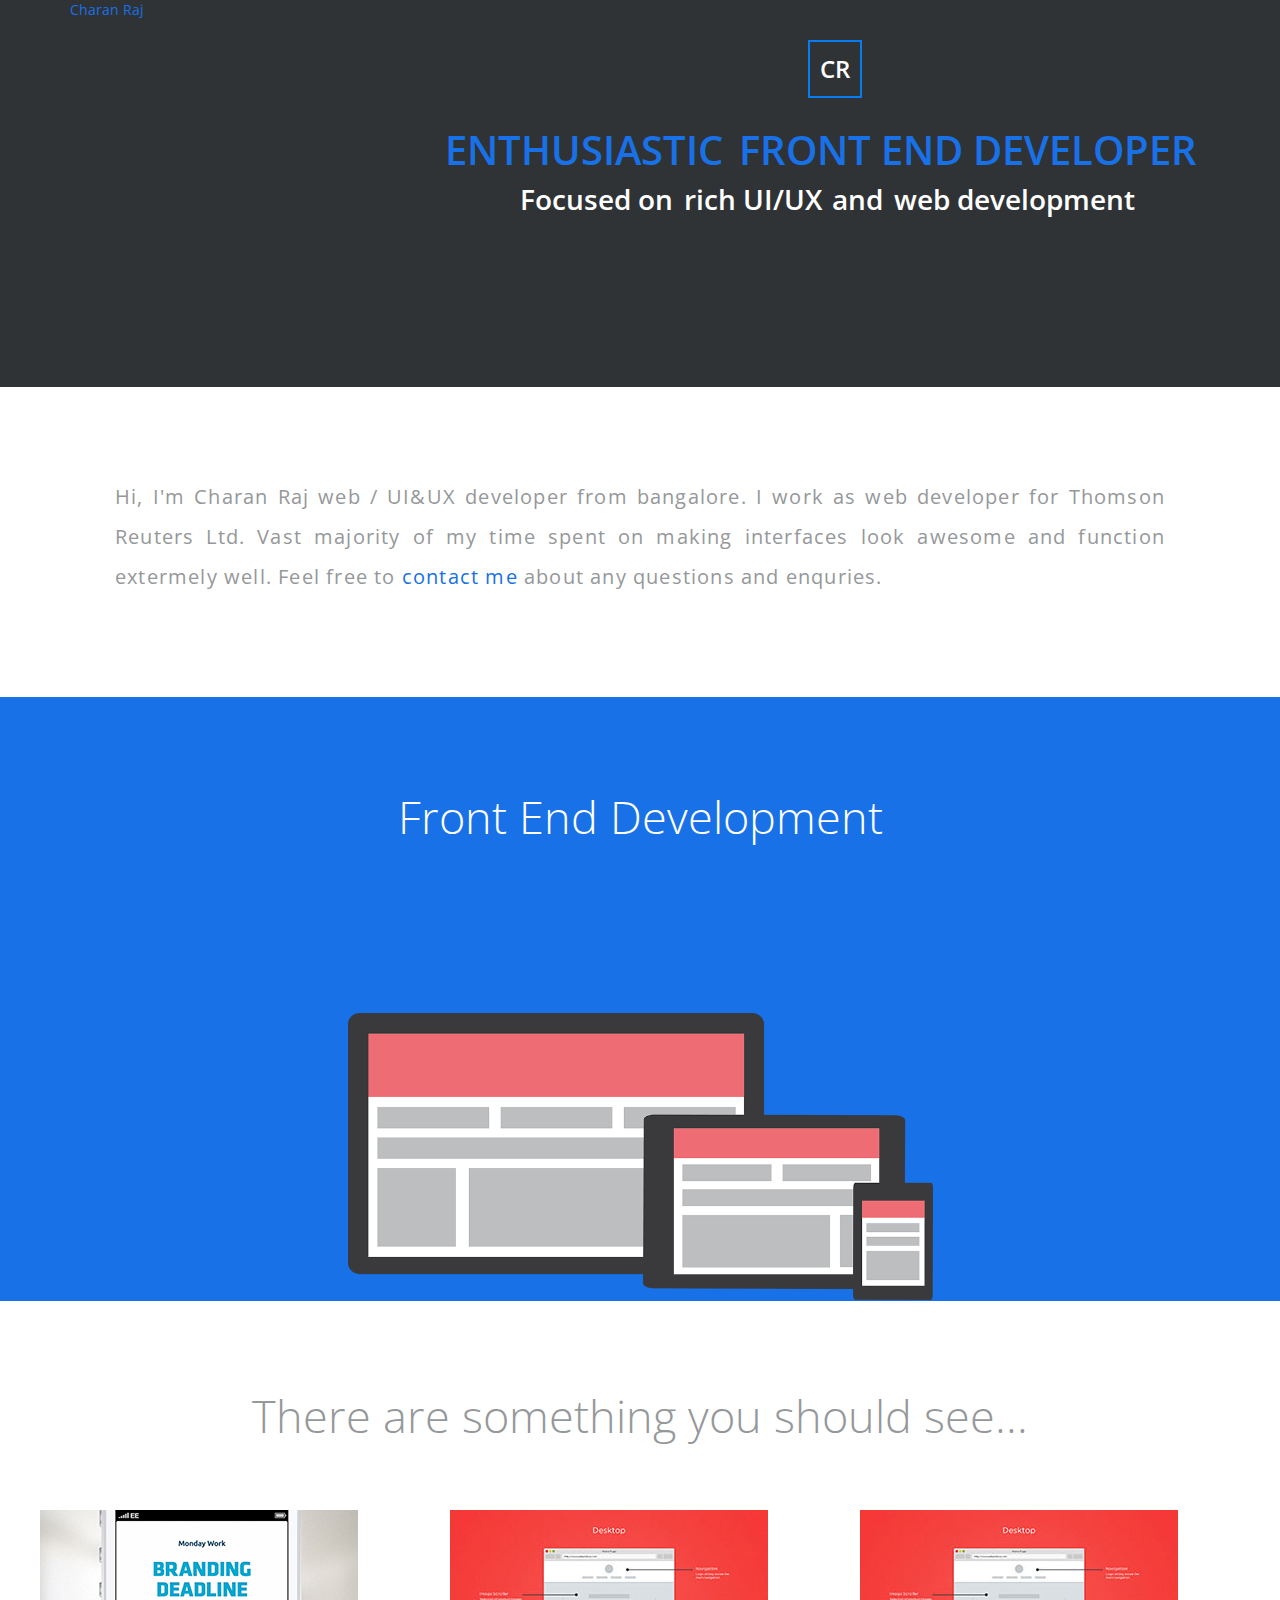
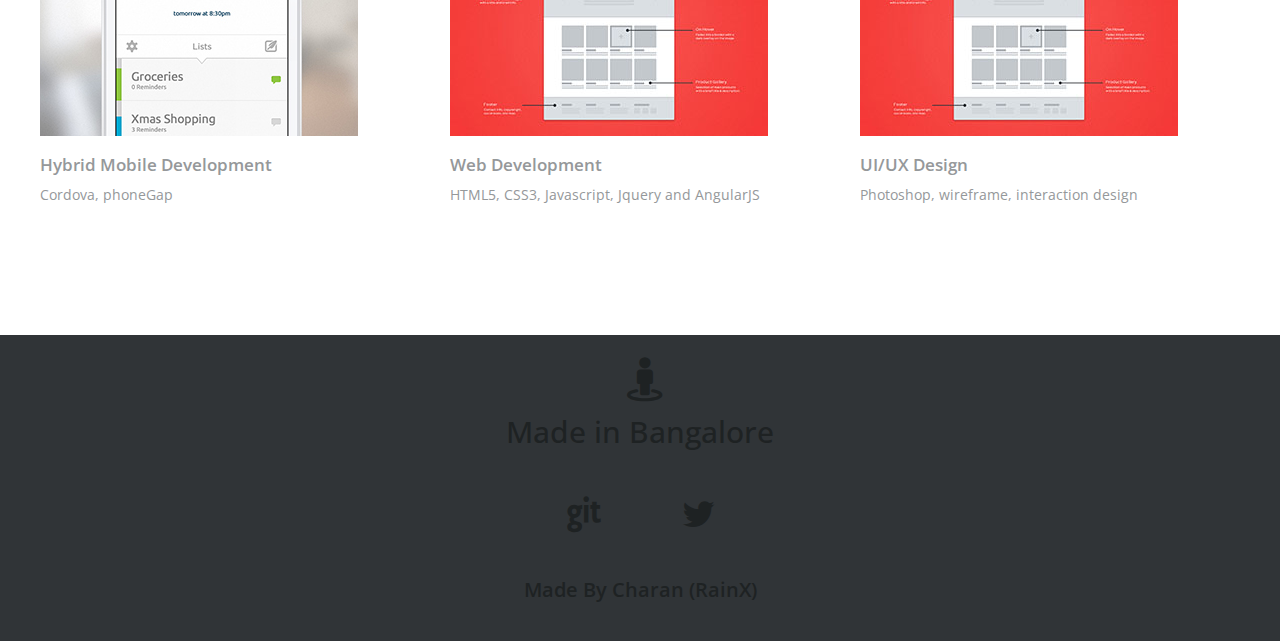
<file: index.html>
<!doctype html>
<!--[if lt IE 7]>      <html class="no-js lt-ie9 lt-ie8 lt-ie7" lang=""> <![endif]-->
<!--[if IE 7]>         <html class="no-js lt-ie9 lt-ie8" lang=""> <![endif]-->
<!--[if IE 8]>         <html class="no-js lt-ie9" lang=""> <![endif]-->
<!--[if gt IE 8]><!--> <html class="no-js" lang=""> <!--<![endif]-->
<head>
  <meta charset="utf-8">
  <meta http-equiv="X-UA-Compatible" content="IE=edge,chrome=1">
  <title>Charan Raj</title>
  <meta name="description" content="">
  <meta name="viewport" content="width=device-width, initial-scale=1">
  <link rel="apple-touch-icon" href="apple-touch-icon.png">
  <link rel="stylesheet" href="css/bootstrap.min.css">
  <link rel="stylesheet" href="css/bootstrap-theme.min.css">
  <link rel="icon" href="img/favicon.png" type="image/x-icon" />
  <link rel="stylesheet" href="css/main.css">
  <link href="https://fonts.googleapis.com/css?family=Open+Sans:300,400,600,700,800" rel="stylesheet">
  <link rel="stylesheet" href="https://maxcdn.bootstrapcdn.com/font-awesome/4.7.0/css/font-awesome.min.css">
  <script src="js/vendor/modernizr-2.8.3-respond-1.4.2.min.js"></script>
  <script type="text/javascript" src="https://platform.linkedin.com/badges/js/profile.js" async defer></script>
</head>
<body>
  <!--[if lt IE 8]>
  <p class="browserupgrade">You are using an <strong>outdated</strong> browser. Please <a href="http://browsehappy.com/">upgrade your browser</a> to improve your experience.</p>
  <![endif]-->
  <div class="container-fluid banner">
    <div class="container">
      <div class="row">
        <div class="col-md-4">
          <div class="LI-profile-badge"  data-version="v1" data-size="large" data-locale="en_US" data-type="vertical" data-theme="dark" data-vanity="charan-raj-bb0338ab"><a class="LI-simple-link" href='https://in.linkedin.com/in/charan-raj-bb0338ab?trk=profile-badge'>Charan Raj</a></div>
        </div>
        <div class="col-md-8 banner-right">
          <div class="brand"><span>CR</span></div>
          <h1 class="tagline-text"><span>Enthusiastic</span> <span>Front End Developer</span></h1>
          <h2 class="tagline-sub"><span>Focused on</span> <span>rich</span> <span>UI/UX</span> <span>and</span> <span>web development</span></h2>
        </div>
      </div>
    </div>
  </div>
  <div class="container">
    <div class="row">
      <div class="col-md-12 tagline">
        <p>Hi, I'm Charan Raj web / UI&UX developer from bangalore. I work as web developer
          for Thomson Reuters Ltd. Vast majority of my time spent on making interfaces look awesome and
          function extermely well. Feel free to <a href="^_^">contact me</a> about any questions and enquries.</p>
        </div>
      </div>
    </div>
    <div class="container-fluid module-1">
      <div class="container">
        <div class="row">
          <div class="col-md-12 module-content">
            <h2>Front End Development</h2>
          </div>
        </div>
      </div>
    </div>
      <div class="container showoff">
        <div class="row">
          <div class="col-md-12">
            <h2>There are something you should see...</h2>
          </div>
          <div class="row show-content">
                <div class="col-md-4">
                  <img src="img/ui-img.png" alt=""/>
                  <h3>Hybrid Mobile Development</h3>
                  <span>Cordova, phoneGap</span>
                </div>
                <div class="col-md-4">
                  <img src="img/web-img.jpg" alt=""/>
                  <h3>Web Development</h3>
                  <span>HTML5, CSS3, Javascript, Jquery and AngularJS</span>
                </div>
                <div class="col-md-4">
                  <img src="img/web-img.jpg" alt=""/>
                  <h3>UI/UX Design</h3>
                  <span>Photoshop, wireframe, interaction design</span>
                </div>
          </div>
        </div>
      </div>
    <footer class="contianer-fluid">
      <div class="container">
        <div class="row">
          <div class="col-md-12 fotter-content">
            <h2>Made in Bangalore</h2>
            <div class="social">
              <ul>
                <li><a href="^_^"><span class="fa fa-git"></span></a></li>
                <li><a href="^_^"><span class="fa fa-linkdin"></span></a></li>
                <li><a href="^_^"><span class="fa fa-twitter"></span></a></li>
              </ul>
            </div>
            <h3>Made By Charan (RainX)</h3>
          </div>
        </div>
      </div>
    </footer>
    <script src="//ajax.googleapis.com/ajax/libs/jquery/1.11.2/jquery.min.js"></script>
    <script>window.jQuery || document.write('<script src="js/vendor/jquery-1.11.2.min.js"><\/script>')</script>

    <script src="js/vendor/bootstrap.min.js"></script>

    <script src="js/main.js"></script>
  </body>
  </html>
</file>
<file: css/main.css>
body{
  font-family: 'Open Sans', sans-serif;
  display: none;
}
a{
  color: #1871E6;
}
.banner{
  background: #303336;
  height: 387px;
}
.banner h1{
  color: #1871E6;
  font-weight: 600;
  font-size: 40px;
  text-align: center;
  text-transform: uppercase;
}
.banner h2{
  font-size: 28px;
  font-weight: 600;
  color: #fff;
  text-align: center;
}
.banner-right{
  padding: 40px 0;
  position: relative;
}
.tagline-text{
  position: absolute;
  animation-fill-mode: both;
}
.tagline-text span{
  position: absolute;
  top: 0;
  left: 0;
  bottom: 0;
  right: 0;
  display: block;
  white-space: nowrap;
  animation-fill-mode: both;
}
.tagline-text span:nth-of-type(1){
  top: 10px;
  left: 0px;
  animation-name: top-to-bottom;
  animation-duration: 0.6s;
  animation-delay: 2s;
}
.tagline-text span:nth-of-type(2){
  top: 10px;
  left:294px;
  animation-name: left-top-right;
  animation-delay: 3s;
  animation-duration: 0.6s;
}
.tagline-sub{
  position: absolute;
  animation-fill-mode: both;
  left: 75px;
  animation-name: fadein;
  animation-delay: 4s;
  animation-duration: 2s;
}
.tagline-sub span:nth-of-type(1){
  top: 66px;
  left: 0px;
}
.tagline-sub span:nth-of-type(2){
  top: 66px;
  left: 164px;
}
.tagline-sub span:nth-of-type(3){
  top: 66px;
  left: 223px;
}
.tagline-sub span:nth-of-type(4){
  top: 66px;
  left: 312px;
}
.tagline-sub span:nth-of-type(5){
  top: 66px;
  left: 374px;
}
@keyframes carzy-text {
  from{
    font-size: 1em;
  }
  to{
    font-size: 0.5em;
  }
}
.tagline-sub span{
  position: absolute;
  top: 0;
  display: block;
  left: 0;
  bottom: 0;
  right: 0;
  white-space: nowrap;
  animation-fill-mode: both;
}
@keyframes fadein{
  from{
    opacity: 0;
  }
  to{
    opacity: 1;
  }
}
@keyframes top-to-bottom{
  0%{
    opacity: 0;
    top:-100px;
  }
  10%{
    opacity: 0;
    top: -50px;
  }
  15%{
    opacity: 1;
    top: -10;
  }
  15%{
    opacity: 1;
    top: 0;
  }
  100%{
    opacity: 1;
    top: 10px;
  }
}
@keyframes left-top-right{
  from{
    left: -140px;
    opacity: 0;
  }
  to{
    left: 294px;
    opacity: 1;
  }
}
.brand{
  display: table;
  margin: 0 auto;
  float: none;
  padding: 10px;
  animation-fill-mode: both;
  border: 2px solid #067CF2;
  animation-name: fadein;
  animation-duration: 2s;
  animation-delay: 1.5s;
}
.brand span{
  color: #fff;
  font-size: 24px;
  font-weight: 600;
  text-align: center;
}
.tagline{
  padding: 90px 60px;
  text-align: justify;
  font-size: 20px;
  color: #95989A;
  line-height: 2;
  letter-spacing: 1.2px;
}

.module-1{
  background: #1871E6;
  color: #fff;

}
.module-1 h2{
    font-size: 45px;
    font-weight: 300;
    text-align: center;
  }
  .module-content{
    padding: 75px 0 449px;
    background: url(../img/module-bg.png) no-repeat center bottom;
    -webkit-background-size: 50%;
    background-size: 50%;
  }
.showoff{
  padding: 70px 0;
}
.showoff h2{
  text-align: center;
  font-weight: 300;
  font-size: 45px;
color: #95989A;

}
.show-content{
  clear: both;
 padding: 60px 0;

}
.show-content h3{
color: #95989A;
  font-size: 17px;
  font-weight: 600;
  text-align: left;
}
.show-content span{
  font-size: 14px;
  font-weight: 400;
  display: block;
  color: #95989A;
}
footer{
  background: #303437;
}
.fotter-content{
  padding: 80px 0 40px;
  color: #1e2223;
}
.fotter-content h2{
  text-align: center;
  color: #1e2223;
  display: table;
  margin: 0 auto;
  position: relative;
}
.fotter-content h2:before{
  content:'\f21d';
  font-family: 'FontAwesome';
  position: absolute;
  top: -61px;
  left: 45%;
  font-size: 45px;
}
.fotter-content h3{
  text-align: center;
  color: #1e2223;
  display: table;
  margin: 0 auto;
  position: relative;
  font-size: 20px;
  font-weight: 600;
}
.social ul{
  margin: 0 auto;

  display: table;
  padding: 40px 0;
  list-style-type: none;
}
.social ul li{
    float: left;
    margin: 0 20px;
}
.social li a{
  text-decoration: none;
  display: block;
  color: #1e2223;
  font-size: 36px;

}
</file>
